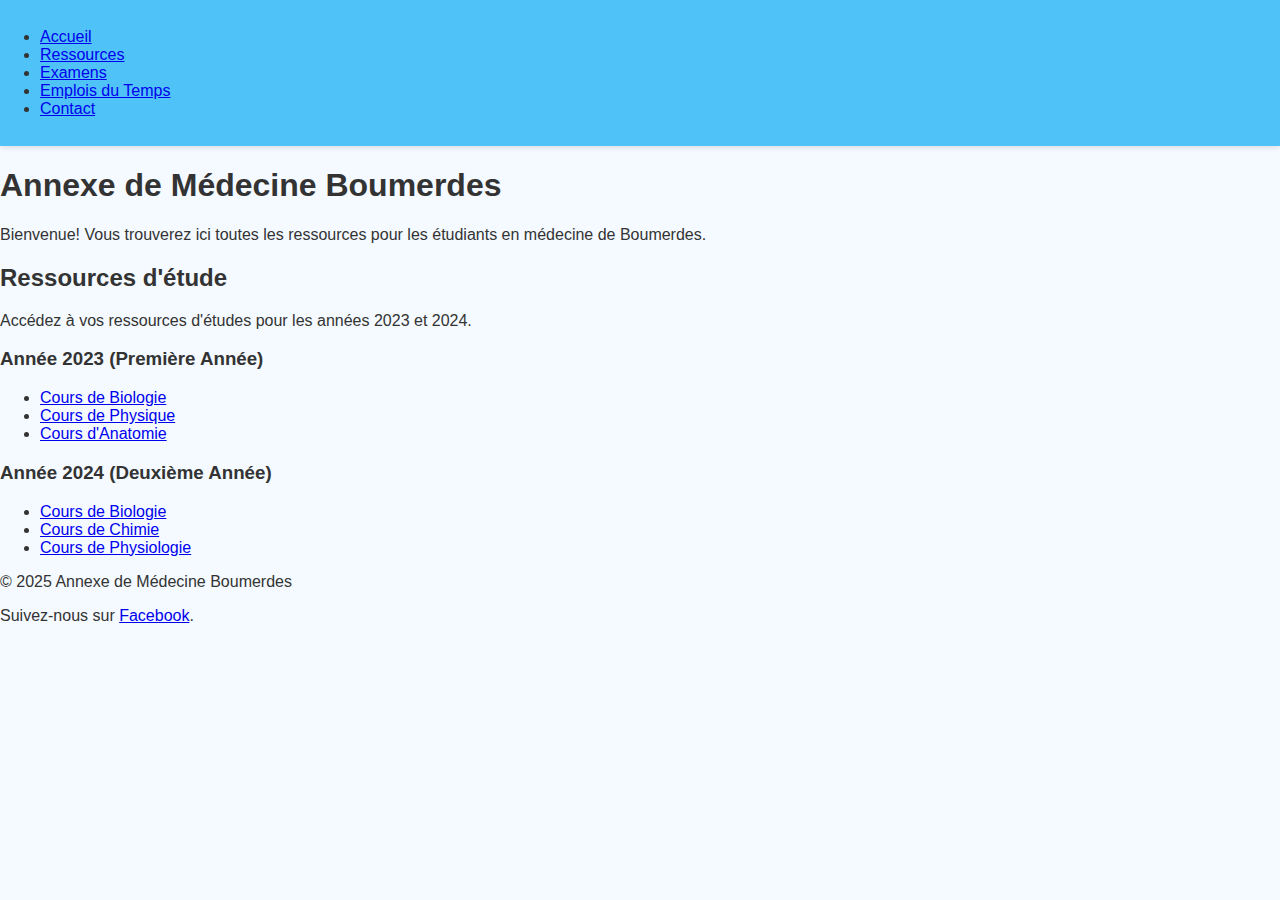
<file: index.html>
<!DOCTYPE html>
<html lang="fr">
  <head>
    <meta charset="UTF-8" />
    <meta name="viewport" content="width=device-width, initial-scale=1.0" />
    <meta name="description" content="Annexe de Médecine Boumerdes - A platform for medical students with resources, exams, and schedules for 2023 and 2024." />
    <title>Annexe de Médecine Boumerdes</title>
    <link rel="stylesheet" href="style.css" />
  </head>
  <body>
    <nav>
      <ul>
        <li><a href="index.html">Accueil</a></li>
        <li><a href="ressources.html">Ressources</a></li>
        <li><a href="examens.html">Examens</a></li>
        <li><a href="emplois.html">Emplois du Temps</a></li>
        <li><a href="contact.html">Contact</a></li>
      </ul>
    </nav>

    <main>
      <h1>Annexe de Médecine Boumerdes</h1>
      <p>Bienvenue! Vous trouverez ici toutes les ressources pour les étudiants en médecine de Boumerdes.</p>
      
      <h2>Ressources d'étude</h2>
      <p>Accédez à vos ressources d'études pour les années 2023 et 2024.</p>
  
      <!-- 2023 Resources -->
      <h3>Année 2023 (Première Année)</h3>
      <ul>
        <li><a href="https://drive.google.com/drive/folders/18FOInQVjlN8ht5OumJAGustHjxJSzwri" target="_blank">Cours de Biologie</a></li>
        <li><a href="https://drive.google.com/drive/folders/18FOInQVjlN8ht5OumJAGustHjxJSzwri" target="_blank">Cours de Physique</a></li>
        <li><a href="https://drive.google.com/drive/folders/18FOInQVjlN8ht5OumJAGustHjxJSzwri" target="_blank">Cours d'Anatomie</a></li>
        <!-- Add other links here -->
      </ul>
  
      <!-- 2024 Resources -->
      <h3>Année 2024 (Deuxième Année)</h3>
      <ul>
        <li><a href="https://drive.google.com/drive/folders/1X7sREIMBET7MSXsGOTwvB_cPskmmL_As" target="_blank">Cours de Biologie</a></li>
        <li><a href="https://drive.google.com/drive/folders/1X7sREIMBET7MSXsGOTwvB_cPskmmL_As" target="_blank">Cours de Chimie</a></li>
        <li><a href="https://drive.google.com/drive/folders/1X7sREIMBET7MSXsGOTwvB_cPskmmL_As" target="_blank">Cours de Physiologie</a></li>
        <!-- Add other links here -->
      </ul>
    </main>

    <footer>
      <p>&copy; 2025 Annexe de Médecine Boumerdes</p>
      <p>
        Suivez-nous sur 
        <a href="https://www.facebook.com/p/Annexe-de-M%C3%A9decine-Boumerdes-61551086103394/?locale=fr_FR" target="_blank">Facebook</a>.
      </p>
    </footer>
  </body>
</html>
</file>
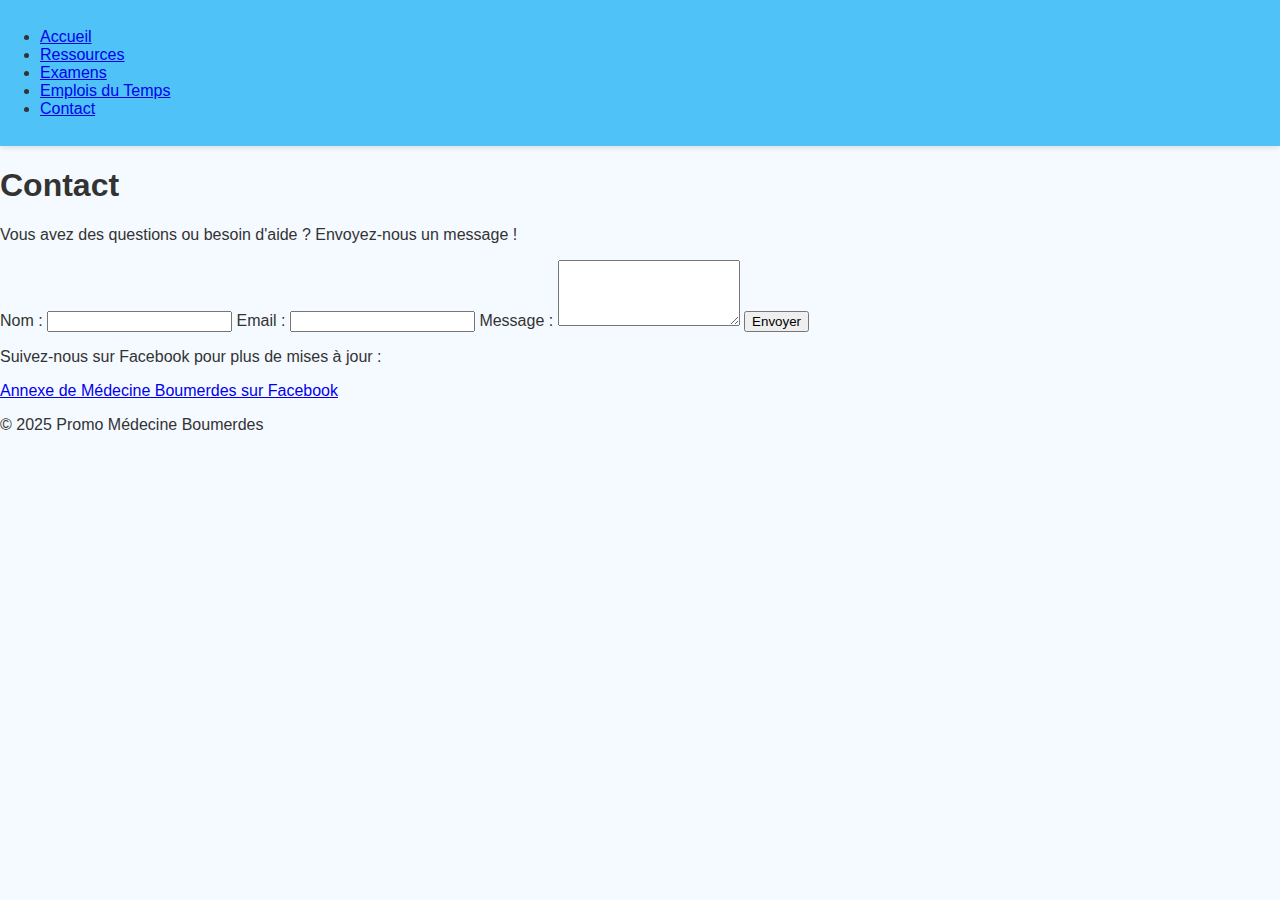
<file: contact.html>
<!DOCTYPE html>
<html>
  <head>
    <title>Contact - Annexe de Médecine Boumerdes</title>
    <link rel="stylesheet" href="style.css" />
  </head>
  <body>

    <nav>
      <ul>
        <li><a href="index.html">Accueil</a></li>
        <li><a href="ressources.html">Ressources</a></li>
        <li><a href="examens.html">Examens</a></li>
        <li><a href="emplois.html">Emplois du Temps</a></li>
        <li><a href="contact.html">Contact</a></li>
      </ul>
    </nav>

    <main>
      <h1>Contact</h1>
      <p>Vous avez des questions ou besoin d'aide ? Envoyez-nous un message !</p>

      <!-- Contact Form -->
      <form action="submit_form.php" method="POST">
        <label for="name">Nom :</label>
        <input type="text" id="name" name="name" required />
        
        <label for="email">Email :</label>
        <input type="email" id="email" name="email" required />

        <label for="message">Message :</label>
        <textarea id="message" name="message" rows="4" required></textarea>

        <button type="submit">Envoyer</button>
      </form>

      <!-- Facebook link -->
      <p>Suivez-nous sur Facebook pour plus de mises à jour :</p>
      <a href="https://www.facebook.com/p/Annexe-de-M%C3%A9decine-Boumerdes-61551086103394/?locale=fr_FR" target="_blank">Annexe de Médecine Boumerdes sur Facebook</a>
    </main>

    <footer>
      <p>&copy; 2025 Promo Médecine Boumerdes</p>
    </footer>

  </body>
</html>
</file>
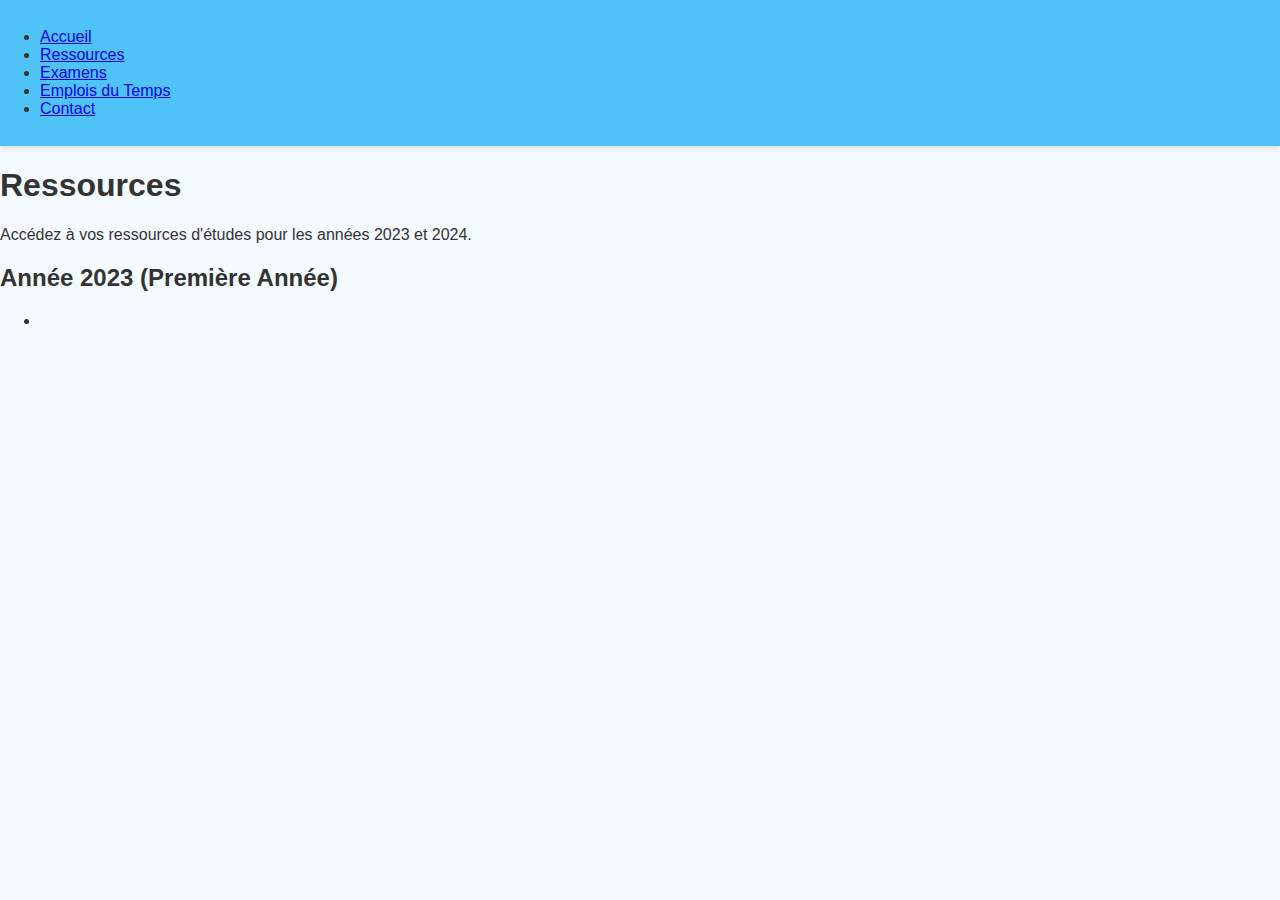
<file: ressources.html>
<!DOCTYPE html>
<html>
  <head>
    <title>Ressources - Annexe de Médecine Boumerdes</title>
    <link rel="stylesheet" href="style.css" />
  </head>
  <body>

    <nav>
      <ul>
        <li><a href="index.html">Accueil</a></li>
        <li><a href="ressources.html">Ressources</a></li>
        <li><a href="examens.html">Examens</a></li>
        <li><a href="emplois.html">Emplois du Temps</a></li>
        <li><a href="contact.html">Contact</a></li>
      </ul>
    </nav>

    <main>
      <h1>Ressources</h1>
      <p>Accédez à vos ressources d'études pour les années 2023 et 2024.</p>
  
      <!-- 2023 Resources (1st Year) -->
      <h2>Année 2023 (Première Année)</h2>
      <ul>
        <li><a hre
</file>
<file: style.css>
/* Global Styles */
body {
    margin: 0;
    font-family: 'Segoe UI', Tahoma, Geneva, Verdana, sans-serif;
    background-color: #f4faff; /* Very light blue background */
    color: #333;
  }
  
  /* Navigation Bar */
  nav {
    background-color: #4fc3f7; /* Light blue background */
    padding: 12px 0;
    box-shadow: 0 2px 5px rgba(0,0,0,0.1);
  }
  
  na
</file>
